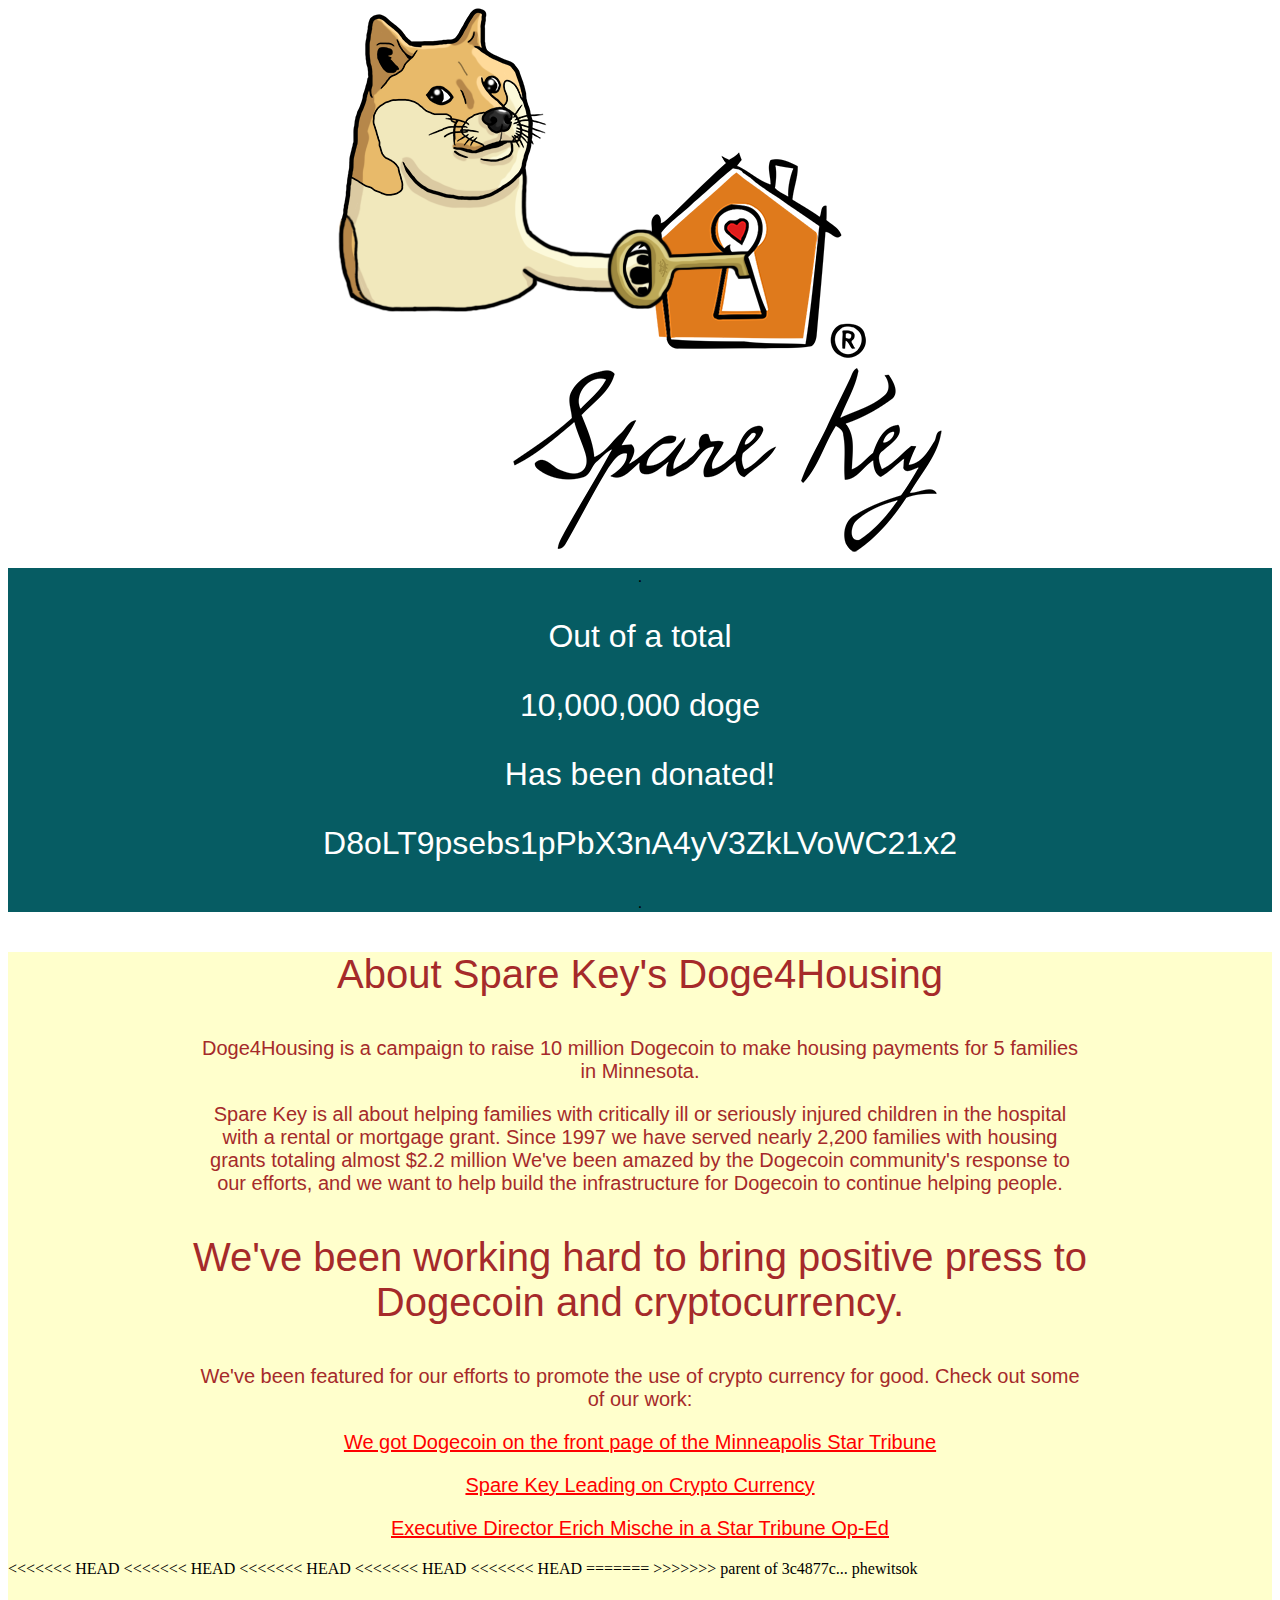
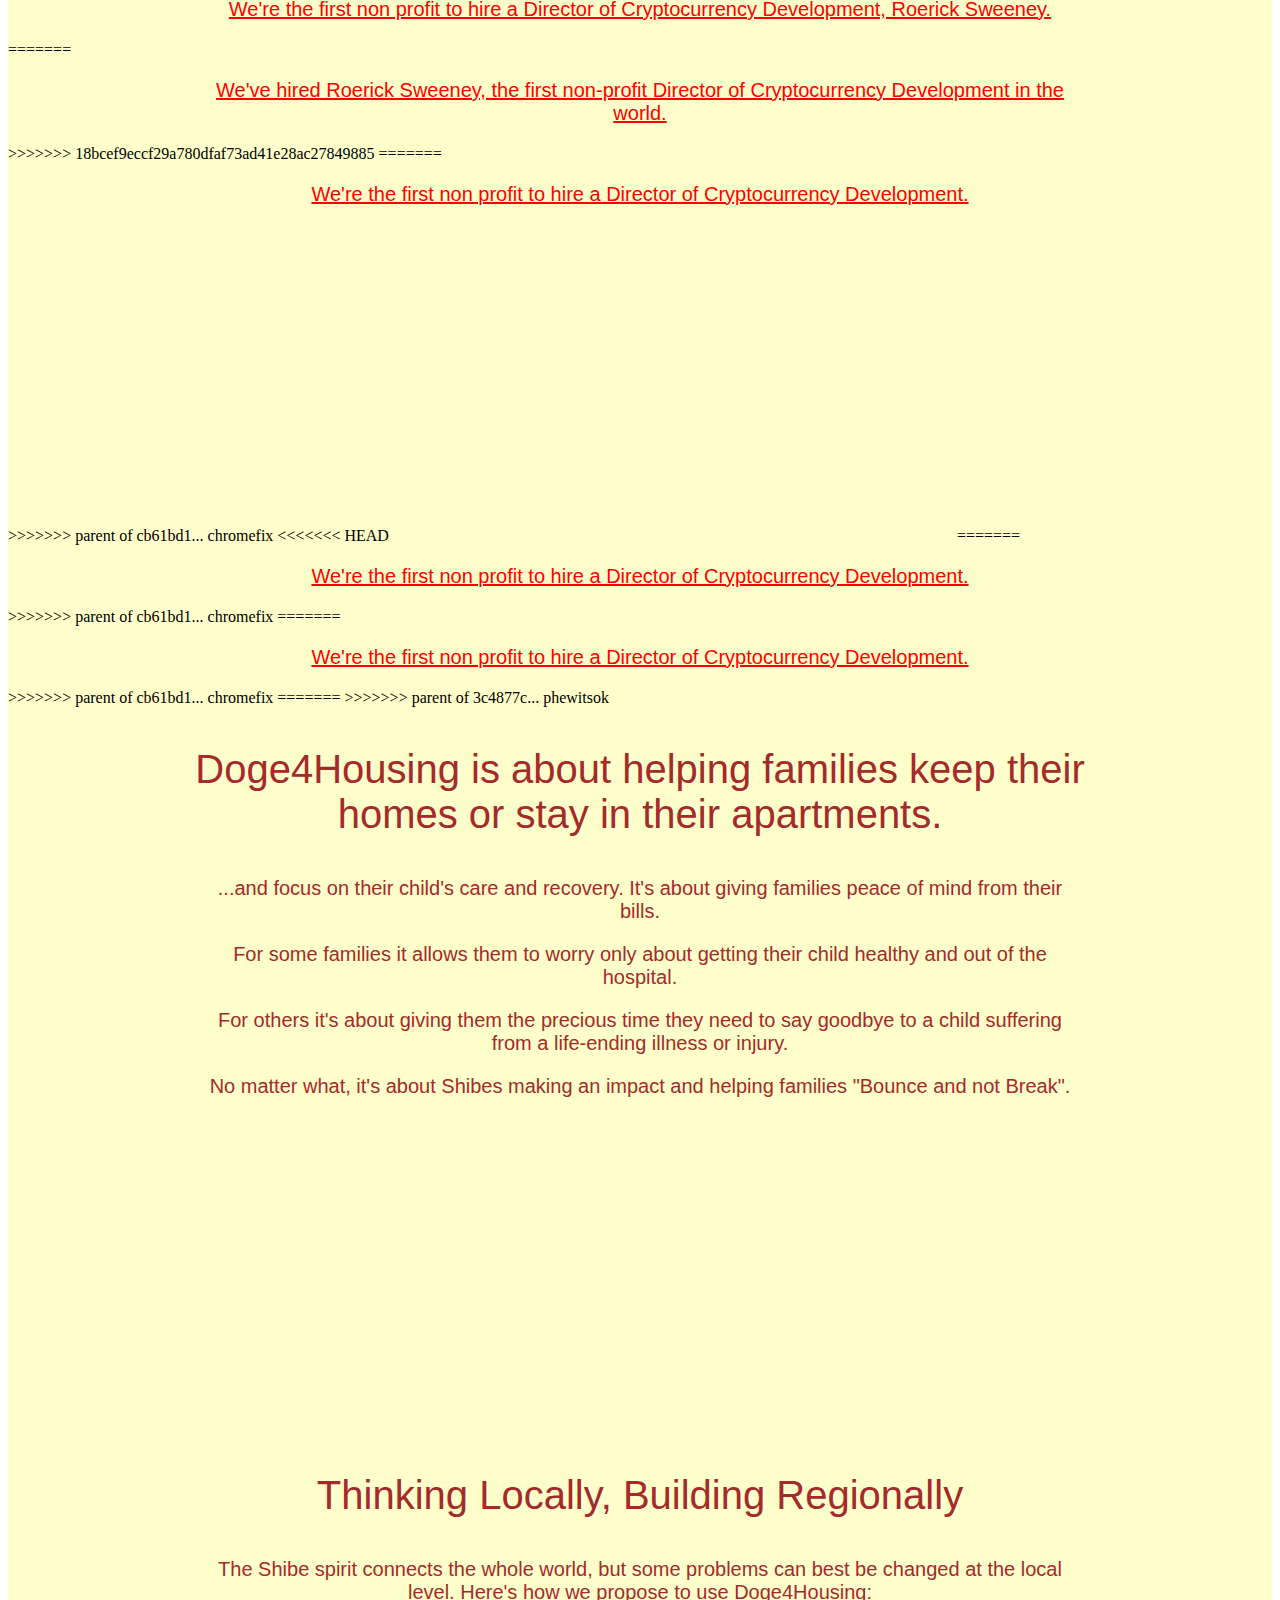
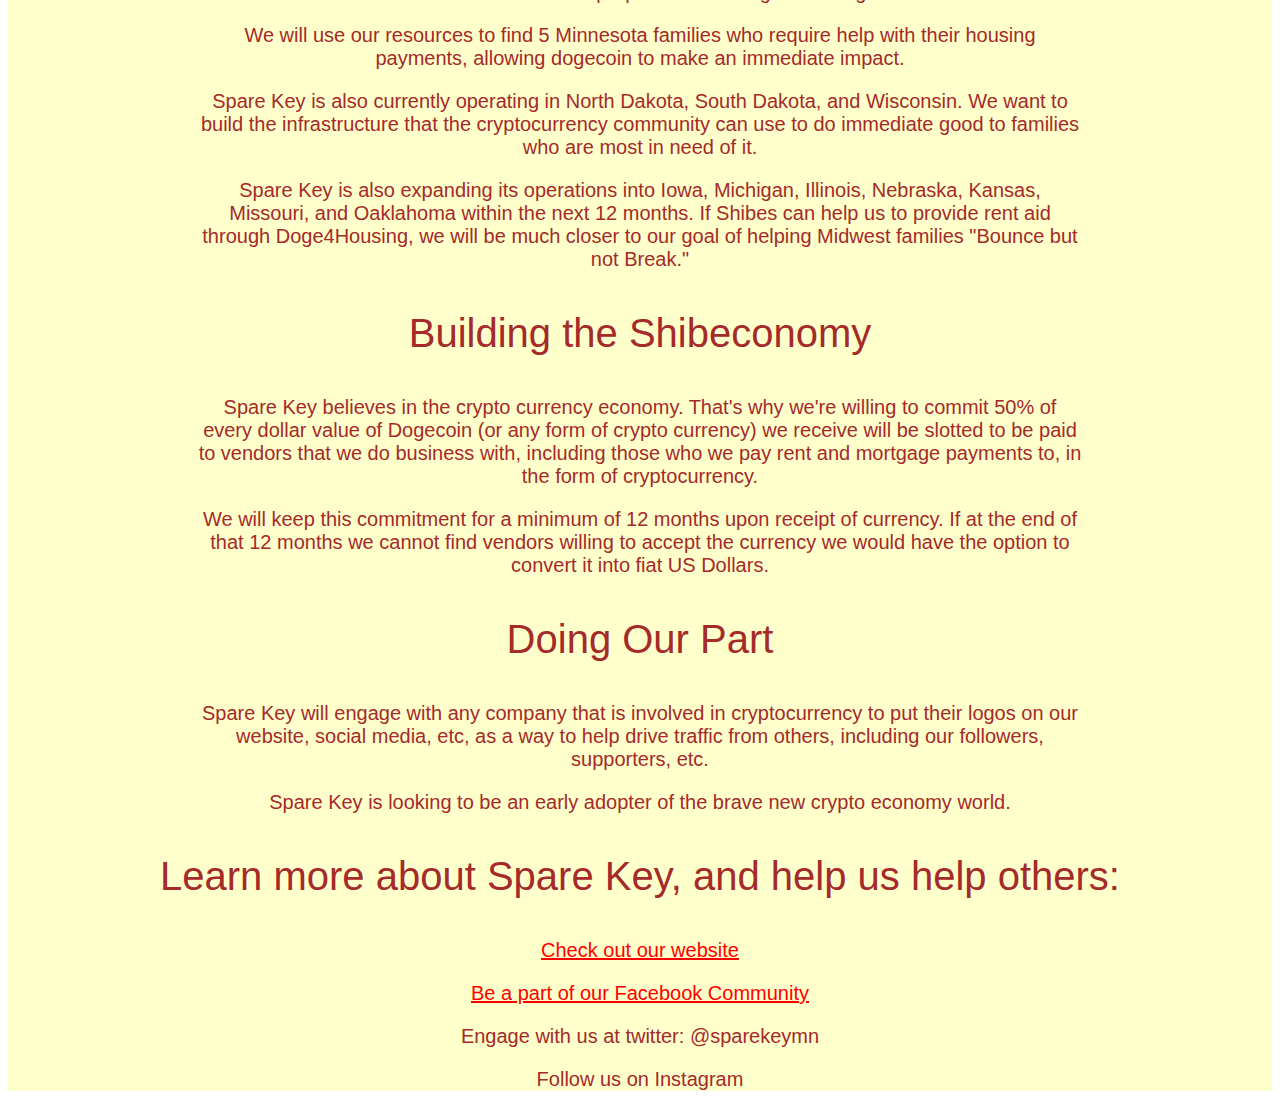
<file: index.html>
<html>
<!--
This file is part of Doge4Housing.

    Doge4Housing is free software: you can redistribute it and/or modify
    it under the terms of the GNU General Public License as published by
    the Free Software Foundation, either version 3 of the License, or
    (at your option) any later version.

    Doge4Housing is distributed in the hope that it will be useful,
    but WITHOUT ANY WARRANTY; without even the implied warranty of
    MERCHANTABILITY or FITNESS FOR A PARTICULAR PURPOSE.  See the
    GNU General Public License for more details.

    You should have received a copy of the GNU General Public License
    along with Doge4Housing.  If not, see <http://www.gnu.org/licenses/>.
-->

 <head>
  <title>
   Doge4Housing
  </title>

<link href="style.css" rel="stylesheet" type="text/css">
<script src="http://code.jquery.com/jquery-1.7.2.min.js"></script> 

</head>
 <body>
   <a href="http://sparekey.org"><img class="logo" src="images/doge4housing.png"></img></a>
 <div class="intro">  
 <p>.</p>
   <p id="balance">

  <p class="balance">Out of a total</p>
  <p class="balance">10,000,000 doge</p>
  <p class="balance">Has been donated!</p>
 
  <p class="balance" font-size="50%">D8oLT9psebs1pPbX3nA4yV3ZkLVoWC21x2</p>
 <script>
<<<<<<< HEAD
<<<<<<< HEAD
<<<<<<< HEAD
<<<<<<< HEAD
=======
>>>>>>> parent of 3c4877c... phewitsok
   $("#balance").html('<object type="text/html" data="balance.php">');
  <script>
=======
>>>>>>> parent of cb61bd1... chromefix
<<<<<<< HEAD
=======
>>>>>>> parent of cb61bd1... chromefix
=======
>>>>>>> parent of cb61bd1... chromefix
=======
>>>>>>> parent of 3c4877c... phewitsok
   $("#balance").html('<object data="balance.php">');
  </script>
<p>.</p>

</div>
<div class="letsseehowabackgroundlookshere">
<p class="headertitle">About Spare Key's Doge4Housing</p>
   <p class="mainbody">Doge4Housing is a campaign to raise 10 million Dogecoin to make housing payments for 5 families in Minnesota.</p>
   <p class="mainbody">Spare Key is all about helping families with critically ill or seriously injured children in the hospital with a rental or mortgage grant.
Since 1997 we have served nearly 2,200 families with housing grants totaling almost $2.2 million
We've been amazed by the Dogecoin community's response to our efforts, and we want to help build the infrastructure for Dogecoin to continue helping people.</p>
  <p class="headertitle">We've been working hard to bring positive press to Dogecoin and cryptocurrency.</p>
  <p class="mainbody"> We've been featured for our efforts to promote the use of crypto currency for good. Check out some of our work:</p>
  <p class="mainbody"><a href="http://www.sparekey.org/star-tribune-features-spare-key-on-front-page-on-story-about-crypto-currency/">We got Dogecoin on the front page of the Minneapolis Star Tribune</a>
  <p class="mainbody"><a href="http://www.sparekey.org/spare-key-leading-on-crypto-currency-for-non-profits-and-charities/">Spare Key Leading on Crypto Currency</a>
  <p class="mainbody"><a href="
http://www.sparekey.org/chronicles-of-philanthropy-why-a-nonprofit-leader-embraces-virtual-currency/">Executive Director Erich Mische in a Star Tribune Op-Ed</a></p>
<<<<<<< HEAD
<<<<<<< HEAD
<<<<<<< HEAD
<<<<<<< HEAD
<<<<<<< HEAD
=======
>>>>>>> parent of 3c4877c... phewitsok
 <p class="mainbody"><a href="http://www.sparekey.org/spare-key-hires-director-of-crypto-currency-development-perhaps-first-in-the-nation/">We're the first non profit to hire a Director of Cryptocurrency Development, Roerick Sweeney.</a></p>
=======
 <p class="mainbody"><a href="http://www.sparekey.org/spare-key-hires-director-of-crypto-currency-development-perhaps-first-in-the-nation/">We've hired Roerick Sweeney, the first non-profit Director of Cryptocurrency Development in the world.</a></p>
>>>>>>> 18bcef9eccf29a780dfaf73ad41e28ac27849885
=======
 <p class="mainbody"><a href="http://www.sparekey.org/spare-key-hires-director-of-crypto-currency-development-perhaps-first-in-the-nation/">We're the first non profit to hire a Director of Cryptocurrency Development.</a></p>
>>>>>>> parent of cb61bd1... chromefix
<<<<<<< HEAD


<iframe width="560" height="315" src="//www.youtube.com/embed/HUHFLZXQie4" frameborder="0" allowfullscreen></iframe>
=======
 <p class="mainbody"><a href="http://www.sparekey.org/spare-key-hires-director-of-crypto-currency-development-perhaps-first-in-the-nation/">We're the first non profit to hire a Director of Cryptocurrency Development.</a></p>
>>>>>>> parent of cb61bd1... chromefix
=======
 <p class="mainbody"><a href="http://www.sparekey.org/spare-key-hires-director-of-crypto-currency-development-perhaps-first-in-the-nation/">We're the first non profit to hire a Director of Cryptocurrency Development.</a></p>
>>>>>>> parent of cb61bd1... chromefix
=======
>>>>>>> parent of 3c4877c... phewitsok

 <p class="headertitle">Doge4Housing is about helping families keep their homes or stay in their apartments. 
 <p class="mainbody">...and focus on their child's care and recovery. It's about giving families peace of mind from their bills. </p>
 <p class="mainbody">For some families it allows them to worry only about getting their child healthy and out of the hospital.</p>
 <p class="mainbody">For others it's about giving them the precious time they need to say goodbye to a child suffering from a life-ending illness or injury.</p>
 <p class="mainbody">No matter what, it's about Shibes making an impact and helping families "Bounce and not Break".</p>
<center> <iframe width="560" height="315" src="//www.youtube.com/embed/k55wP7CIL74" frameborder="0" allowfullscreen></iframe></center>
 <p class="headertitle">Thinking Locally, Building Regionally</p>

<p class="mainbody">The Shibe spirit connects the whole world, but some problems can best be changed at the local level.
Here's how we propose to use Doge4Housing:</p>
<p class="mainbody">We will use our resources to find 5 Minnesota families who require help with their housing payments, allowing dogecoin to make an immediate impact.</p>
<p class="mainbody">Spare Key is also currently operating in North Dakota, South Dakota, and Wisconsin. We want to build the infrastructure that the cryptocurrency community can use to do immediate good to families who are most in need of it. </p>
<p class="mainbody">Spare Key is also expanding its operations into Iowa, Michigan, Illinois, Nebraska, Kansas, Missouri, and Oaklahoma within the next 12 months. If Shibes can help us to provide rent aid through Doge4Housing, we will be much closer to our goal of helping Midwest families "Bounce but not Break."</p>

<p class="headertitle">Building the Shibeconomy</p>

   <p class="mainbody">Spare Key believes in the crypto currency economy. That's why we're willing to commit 50% of every dollar value of Dogecoin (or any form of crypto currency) we receive will be slotted to be paid to vendors that we do business with, including those who we pay rent and mortgage payments to, in the form of cryptocurrency. </p>

   <p class="mainbody">We will keep this commitment for a minimum of 12 months upon receipt of currency. If at the end of that 12 months we cannot find vendors willing to accept the currency we would have the option to convert it into fiat US Dollars. </p>

<p class="headertitle">Doing Our Part</p>
<p class="mainbody">Spare Key will engage with any company that is involved in cryptocurrency to put their logos on our website, social media, etc, as a way to help drive traffic from others, including our followers, supporters, etc.</p>
<p class="mainbody">Spare Key is looking to be an early adopter of the brave new crypto economy world.</p>

<p class="headertitle">Learn more about Spare Key, and help us help others:</p>
<p class="mainbody"><a href="http://www.sparekey.org">Check out our website</a></p>
<p class="mainbody"><a href="https://www.facebook.com/sparekey">Be a part of our Facebook Community</a></p>
<p class="mainbody">Engage with us at twitter: @sparekeymn</p>
<p class="mainbody">Follow us on Instagram</p>
 </div>
</body>
</html>
</file>
<file: style.css>
h1 {
    font-family:"Comic Sans MS", cursive, sans-serif;
    color: blue;
    }

 p
    {
    font-family:"Comic Sans MS", cursive, sans-serif;
    
    text-align:center;
    }
   IMG.logo {
       display:block;
       margin-left: auto;
       margin-right: auto;
       }
   div.intro {
   background-color: 065C63;
   }
   
   p.balance {
   color: white;
   font-family:"Comic Sans MS", cursive, sans-serif;
   font-size:200%;
   }

   p.headertitle {
      margin-left: 10%;
      margin-right: 10%;
      font-size:250%;
      color:brown;
    }
   div.letsseehowabackgroundlookshere {
   background-color:#FFFFCC;
   }
   p.mainbody {
   color:brown;
   font-size:125% ;
   margin-left: 15%;
   margin-right: 15%;

  }
   li {
   color:brown;
   font-size:125%
   font-family:"Comic Sans MS", cursive, sans-serif;
   margin-left: 25%;
   margin-right: 25%;
   }

   a {
   color:red;
   }
</file>
